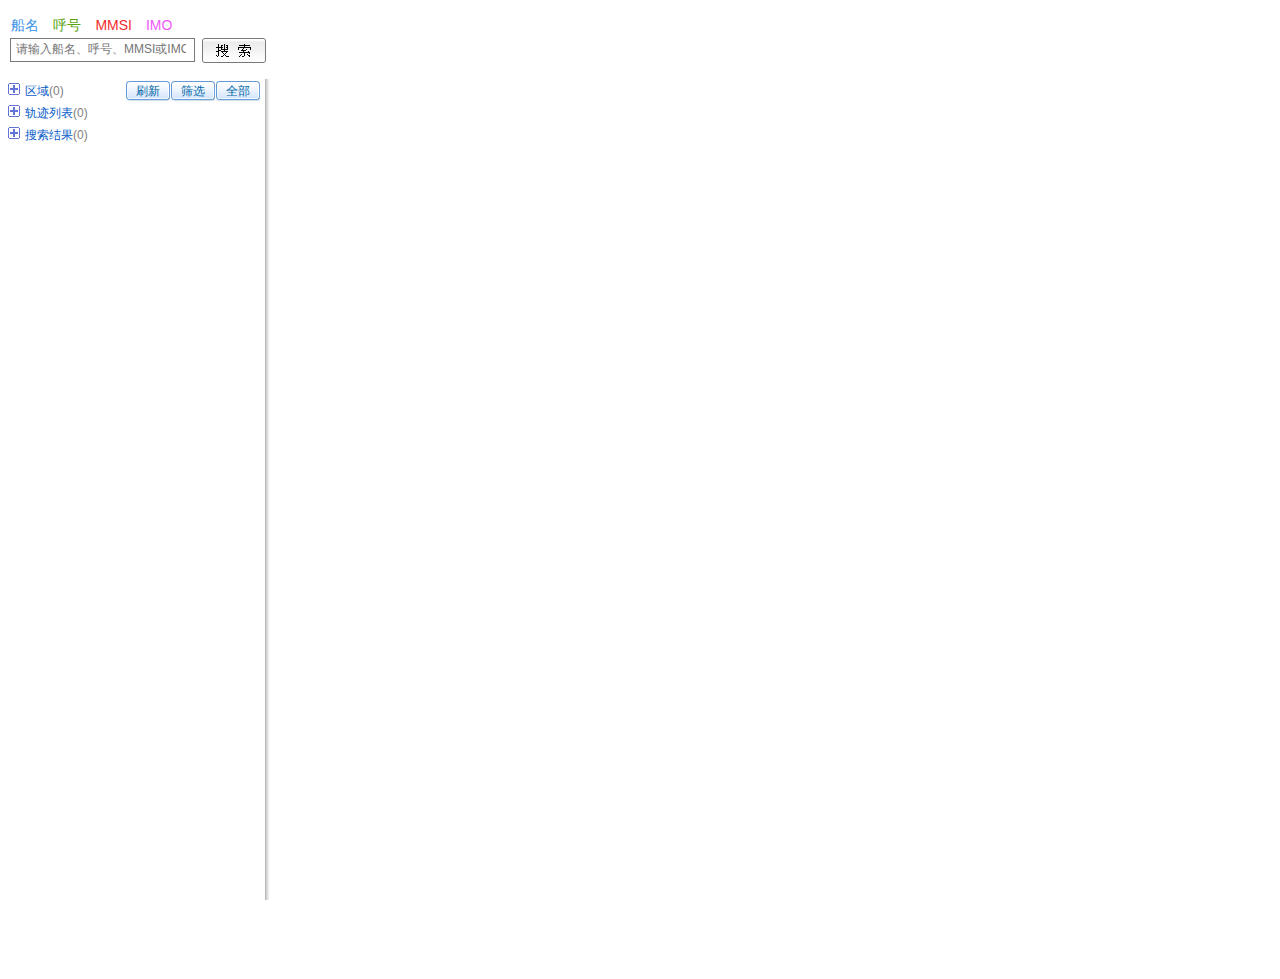
<file: WebRoot/index.htm>
﻿<!DOCTYPE html PUBLIC "-//W3C//DTD XHTML 1.0 Transitional//EN" "http://www.w3.org/TR/xhtml1/DTD/xhtml1-transitional.dtd">
<html xmlns="http://www.w3.org/1999/xhtml">
<head>
    <title>区域监控</title>
    <link href="css/common.css" rel="stylesheet" type="text/css" />
    <link href="css/xwin.css" rel="stylesheet" type="text/css" />
	
    <script src="http://api.shipxy.com/apdll/ap.dll?api=map&key=1F6D701272402D1E7D8D316CCE519123&ver=1.3" type="text/javascript"></script>
    <script src="http://api.shipxy.com/apdll/ap.dll?api=data&key=1F6D701272402D1E7D8D316CCE519123&ver=1.3" type="text/javascript"></script>
    
    
    <script src="js/myApp.js" type="text/javascript"></script>
    <script src="js/util.js" type="text/javascript"></script>
    <script src="js/view.js" type="text/javascript"></script>
    <script src="js/service.js" type="text/javascript"></script>
    <script src="js/xwin.js" type="text/javascript"></script>
    <script type="text/javascript">
        window.onload = function () {
            myApp.initView();
            //myApp.initView('177861920412068B371F7F396D6298EA');
        }
    </script>
</head>
<body>
    <div id="header">
        <div class="seachBox">
            <div class="seachCond">
                <span class="shipName">船名</span><span class="s1">呼号</span><span class="s2">MMSI</span><span class="s3">IMO</span>
            </div>
            <div class="inputBox">
                <input name="searchKey" type="text" id="searchKey" maxlength="20" placeholder="请输入船名、呼号、MMSI或IMO" autocomplete="off"/>
            </div>
            <div class="seachBtn">
                <input id="btnQuery" type="image" onmouseover="this.src='images/seakBtnH.gif'" onmouseout="this.src='images/seakBtn.gif'" src='images/seakBtn.gif'/>
            </div>
        </div>
    </div>
    <div id="lister">
        <div id="listbox">
            <div id="regionlist" data-toggle="off">
                <h5><a href="javascript:void(0)" data-cmd="listhead">区域<span id="regioncount">(0)</span></a></h5>
                <div class="filterBtns"><a href="javascript:void(0)" id="refreshBtn">刷新</a><a href="javascript:void(0)" id="filterBtn">筛选</a><a href="javascript:void(0)" id="unfilterBtn">全部</a></div>
                <ul><li><a href="javascript:void(0)" title="点击定位此船" class="nodata" data-shipId="">船名</a></li></ul>
            </div>
             <div id="tracklist" data-toggle="off">
                <h5><a href="javascript:void(0)" data-cmd="listhead">轨迹列表<span id="trackcount">(0)</span></a></h5>
                <ul><li><a href="javascript:void(0)" title="点击定位此轨迹" class="nodata" data-trackId="">暂无轨迹</a></li></ul>
            </div>
            <div id="searchlist" data-toggle="off">
                <h5><a href="javascript:void(0)" data-cmd="listhead">搜索结果<span id="searchcount">(0)</span></a></h5>
                <ul><li><a href="javascript:void(0)" title="点击定位此船" class="nodata" data-shipId="">船名</a></li></ul>
            </div>
        </div>
    </div>
    <div id="mainer">
        <div id="mapDiv"></div>
        <div id="ds-h">
            <div class="ap1 h1">
            </div>
            <div class="ap2 h2">
            </div>
            <div class="ap3 h3">
            </div>
            <div class="ap4 h4">
            </div>
            <div class="ap5 h5">
            </div>
        </div>
        <div id="ds-v">
            <div class="ap1 v1">
            </div>
            <div class="ap2 v2">
            </div>
            <div class="ap3 v3">
            </div>
            <div class="ap4 v4">
            </div>
            <div class="ap5 v5">
            </div>
        </div>
    </div>
</body>
</html>
</file>
<file: WebRoot/css/common.css>
﻿* { margin: 0; padding: 0; }
html, body{height: 100%;overflow: hidden;}
body{ color:#333;background:#fff;height: 100%;overflow: hidden;}
body,td,p,button,input,select,textarea,select{ font-size: 12px;font-family:Arial;}
p {color: #6b6b6b; margin: 1em 0; font: normal 12px/25px arial;}
ul {list-style: none;}
img{ border: none;}
table { border-collapse: collapse; border-spacing: 0; } 
textarea{ font:normal 13px/20px arial;}
a {	text-decoration: none;	color: #0066A7; cursor:pointer;}
a:hover{ text-decoration: underline; color:#35639f;}
/*---- 头部 ----*/
#header{position: relative;height: 79px;}
/*---- 搜索 ----*/
.seachBox{float:left;width:260px;margin: 0 10px;display:inline;}
.seachCond{ width:100%;font:normal 14px/20px arial;color:#3B92E7;text-align:left;margin:15px 0 3px;}
.seachCond span{ padding:0 0.5em;}
.seachCond span.shipName{ padding:0 0.5em 0 0.1em;}
.seachCond span.s1{ color:#59A50F;}
.seachCond span.s2{ color:#F42C2C; font: normal 14px/20px arial,sans-serif;}
.seachCond span.s3{ color:#EE5AF9; font: normal 14px/20px arial,sans-serif;}
.seachCond span.s6{ color:#FF6600; font: normal 14px/20px arial,sans-serif;}
.inputBox{float:left;border:#797979 1px solid;width:178px;height:22px;line-height:22px;color:#727272;padding-left: 5px;}
.inputBox input{border:#fff 0 solid;width:170px;text-align:left;color:#B9B9B9;font-family:Arial;outline: none;outline-style:none;outline-width:initial;outline-color:initial;color:rgb(204, 204, 204);margin-top: 3px;}
.seachBtn{ float:left; margin:0 0 0 7px; display:inline;}
/*---- 左侧列表 ----*/
#lister{display: block;float: left;width: 265px;border-top: 0px solid #eee; overflow-y:auto;}
#listbox{padding: 0px 2px 5px 5px; position: relative;}
#listbox h5 a{display: block;color: #095DC8;height: 22px;line-height: 24px;overflow: hidden;text-indent: 20px;font-size:12px;
overflow: hidden;font-weight:normal;background: url(../images/minus.gif) no-repeat 3px 4px;}
#listbox h5 a.on{background-color: #EBF2FA;background-image: url(../images/plus.gif);}
#listbox h5 a:hover{background-color: #def;text-decoration: none;}
#listbox h5 a span{ text-decoration:none; color:gray;}
#listbox ul{margin: 0 0px 0 15px;padding-top: 5px;display:none;}
#listbox ul.on{display:block;}
#listbox ul li{cursor: pointer;height: 24px;overflow: hidden; position:relative;}
#listbox ul li a{display: block;height: 22px;line-height: 22px;overflow: hidden;padding-left: 5px;font-size:12px;}
#listbox ul li a:hover{background-color: #def;text-decoration: none;font-size:12px;}
#listbox ul li img{ width: 23px; height:15px; float:left; padding-top: 3px;}
#listbox a.sel{ background-color:#E3E6FF;}
.nodata{color: #757575;}
/*---- 删除图标 ----*/
.del{ background:url(../images/del.gif) no-repeat; width:10px; height:10px; position:absolute; top:8px; right:5px;}
/*---- flash地图 ----*/
#mainer{position:relative;display: block;float: left;height: 100%;}
#mapDiv{background: #EFF5FF;width:100%;height:100%;}
/*--- shadow ---*/
#ds-h div{width:100%;}
#ds-v div{height:100%;}
#ds-h div,#ds-v div ,#mapDiv{left:0;top:0;position:absolute;background:#000;overflow:hidden;}
#mapDiv{width:100%;height:100%;background:#fff; }
.ap1{ opacity:.1;filter:alpha(opacity=10);}
.ap2{ opacity:.08;filter:alpha(opacity=8);}
.ap3{ opacity:.06;filter:alpha(opacity=6);}
.ap4{ opacity:.04;filter:alpha(opacity=4);}
.ap5{ opacity:.02;filter:alpha(opacity=2);}
#mainer .v1{width:1px;} 
#mainer .v2{width:2px;}   
#mainer .v3{width:3px;}
#mainer .v4{width:4px;} 
#mainer .v5{width:5px;}   
#mainer .h1{height:1px;}
#mainer .h2{height:2px;}
#mainer .h3{height:3px;}  
#mainer .h4{height:4px;}  
#mainer .h5{height:5px;}
/*---- 船舶信息框 ----*/
.swtitle{background:url(../images/swtitle.gif?v=1) no-repeat;height:22px;line-height:26px;line-height:28px;overflow:hidden;margin-bottom:3px;color:#369;font-weight1:bold;border-bottom:1px solid #ddd;text-indent:5px;}
.xinfo{margin-bottom:5px;height:auto}
.xinfo .bg{background:#f6f6f6;}
.xinfo .l{width:60px;}
.xinfo .o,.xinfo .m,.xinfo .ro{ text-overflow:ellipsis;overflow:hidden;height:19px;white-space:nowrap;}
.xinfo .o{width:152px;}
.xinfo .m{width:146px; line-height:20px;}
.xinfo .ll{width:42px;}
.xinfo .ro{width:115px;}
.trackMsg{width:100%;color:red;text-align:center;padding-top:3px;clear:both;}
/*--- locus ---*/
.locusBox{ padding:5px 10px 5px; font:normal 12px/19px Arial,sans-serif;}
.locusBox .attrName{ width:60px; text-align:left; display:inline-block;}
.locusBox .attrCont{ width:115px;  display:inline-block;}
.locusBox #trackSearchDiv div{ height:24px;}
/* button style */
.btnLink{clear:both;text-align:right;}
.backBtn a,.btnLink a,.chooseBox a,.chatBtn a,.btnLink a.setTipImg{background:url(../images/btnBg.gif) no-repeat left top; 
width:57px;height:22px;line-height:21px;line-height:22px\9;*line-height:22px;display:inline-block;text-align:center;color:#393939;margin-right:8px;outline:none;}
.btnLink a.tipsdisable,.btnLink a.tipsdisable:hover {background:url(../images/btnBg.gif) no-repeat 0 bottom;cursor:default;color:Gray;}
.btnLink a.setTipImg{background:url(../images/btnBgBig.gif) no-repeat left top;width:65px;margin-right:0;}
.backBtn a:hover,.btnLink a:hover,.chooseBox a:hover,.chatBtn a:hover,.btnLink a.setTipImg:hover{background:url(../images/btnBg.gif) no-repeat left -27px;text-decoration:none; height:22px;}
.btnLink a.setTipImg:hover{background:url(../images/btnBgBig.gif) no-repeat left bottom;}
/*---- 船舶简单信息提示框 ----*/
.shipTip{ position:absolute; padding:5px; background-color:#fff; border:2px solid #C4D5E7; font-family:Verdana;}
/*---- 轨迹点信息提示框 ----*/
.trackTip{ position:absolute; padding:5px; background-color:#fff; border:2px solid #C4D5E7; font-family:Verdana;}
/*---- 分页组件 ----*/
.pagebox{ clear: both; height:auto; position:relative;}
.pagebox .pageLink{ font-size:13px; text-align: right;}
.pagebox .pageLink span{ color:gray; margin-left: 2px; margin-right: 2px;}
.pagebox .pageLink em{ color:#3B92E7; margin:0 5px; letter-spacing:3px;}
.pagebox .pageLink a{ margin-left: 2px; margin-right: 2px;}
/*---- 刷新、筛选、全部按钮 ----*/
.filterBtns{ position: absolute; top: 2px; right: 4px; height: 22px;}
.filterBtns a{ background:url(../images/btnBg-min.png) no-repeat 0 0; display:inline-block; padding: 0px 10px; margin-right:1px; line-height:20px;}
.filterBtns a:hover{ background:url(../images/btnBg-min.png) no-repeat 0px -20px; text-decoration: none;}
/*---- 筛选框 ----*/
#filterCondition{ padding: 5px 5px; font: normal 12px/19px Arial,sans-serif;}
#filterCondition table{ width: 100%;}
#filterCondition table tr{ height: 24px;}
#filterCondition select{ width:148px;}
#filterCondition input{ width: 61px;}
</file>
<file: WebRoot/css/xwin.css>
﻿html,body{height:100%;}
.xwin{position:absolute;cursor:default;}
.xwin_mask{position:absolute;left:0;top:0;background:black;}
.xwin_alpha{background:black;opacity:0;filter:alpha(opacity=0);}
.xwin_full{position:absolute;left:0;top:0;width:100%;height:100%;}
.xwin_tb{position:relative;border-collapse:collapse;table-layout:fixed;}
.xwin_body{position:relative;text-align:left;background:#fff;}
.xwin_tl,.xwin_bl,.xwin_tr,.xwin_br,.xwin_hl,.xwin_hr,.xwin_close,.xwin_tm,.xwin_bm,.xwin_hm,.xwin_ml,.xwin_mr{width:13px;height:13px;background-image:url(../images/pop.png);_background-image:url(../images/pop.gif);}
.xwin_close{display:block;position:absolute;right:13px;top:12px;line-height:16px;width:36px;height:16px;background-position:-26px 0;overflow:hidden; color:#656565; text-decoration:none;}
.xwin_close:hover{text-decoration:underline;}
.xwin_resizer{position:absolute;right:10px;bottom:10px;width:15px;height:15px;background:#ccc;overflow:hidden;}
.xwin_title{height:22px;overflow:hidden;padding-left:6px;font-weight:bold;color:#2b2b2b;line-height:15px;*line-height:18px;text-align:left;white-space:nowrap;*min-width:1000px;}
.xwin_tl{background-position:-62px 0;}
.xwin_tm{background-position:-75px 0;width:auto;}
.xwin_tr{background-position:right 0;}
.xwin_hl{background-position:-62px -13px;height:20px;}
.xwin_hm{background-position:-75px -13px;}
.xwin_hr{background-position:right -13px;height:20px;}
.xwin_ml{height:auto;}
.xwin_mr{background-position:-13px 0;height:auto;}
.xwin_bl{background-position:-62px -35px;}
.xwin_bm{background-position:-75px -35px;width:auto;}
.xwin_br{background-position:right -35px;}
.xwin_rz .xwin_e_n{cursor:n-resize;}
.xwin_rz .xwin_e_e{cursor:e-resize;}
.xwin_rz .xwin_e_s{cursor:s-resize;}
.xwin_rz .xwin_e_w{cursor:w-resize;}
.xwin_rz .xwin_e_ne{cursor:ne-resize;}
.xwin_rz .xwin_e_se{cursor:se-resize;}
.xwin_rz .xwin_e_sw{cursor:sw-resize;}
.xwin_rz .xwin_e_nw{cursor:nw-resize;}

/*message*/
.xwin_loading{height:100px;background:#fff url(../images/loading.gif) no-repeat center;}
.xwin_message{background:#fff;}
.xwin_box{padding-left:80px;height:70px;position:relative;}
.xwin_text{padding-top:10px;padding-right:10px;line-height:1.5em;}
.xwin_button{text-align:center;padding:10px 0;}
.xwin_button a{display:inline-block;width:60px;height:21px;line-height:21px;overflow:hidden;text-align:center;text-decoration:none;color:#000;margin:0 5px;background-image:url(../images/message.png);background-repeat:no-repeat;background-position:-168px 0;}
.xwin_button a:hover{background-position:-168px -21px;text-decoration:none;}
.xwin_icon{position:absolute;left:20px;top:20px;width:42px;height:59px;background-image:url(../images/message.png);background-repeat:no-repeat;}
.xwin_alert{background-position:0 0;}
.xwin_confirm{background-position:-42px 0;}
.xwin_success{background-position:-84px 0;}
.xwin_error{background-position:-126px 0;}
</file>
